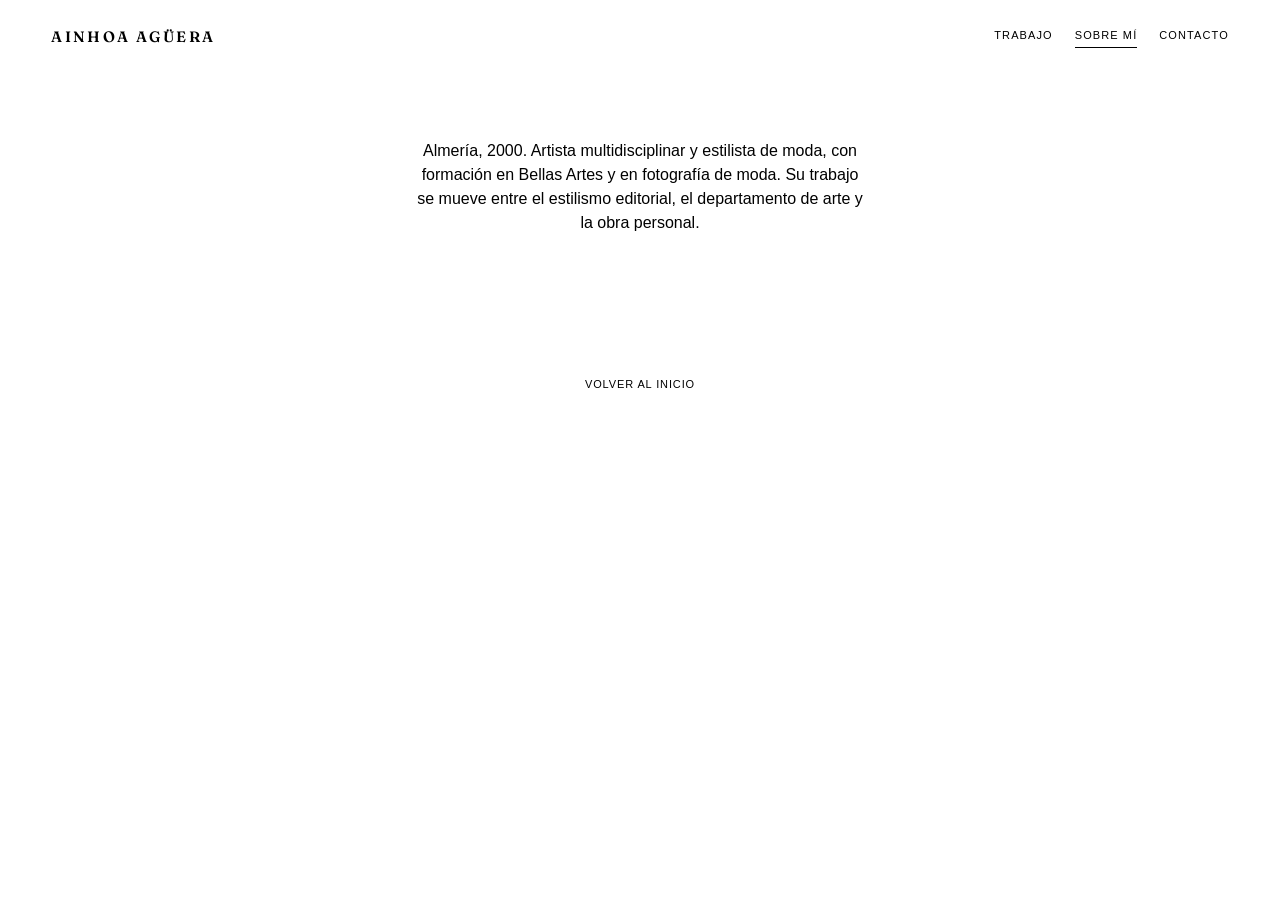
<file: web ainho/about.html>
<!DOCTYPE html>
<html lang="es">
<head>
<meta charset="UTF-8">
<meta name="viewport" content="width=device-width, initial-scale=1.0">
<title>Sobre mí — Ainhoa Agüera</title>
<link rel="preconnect" href="https://fonts.googleapis.com">
<link rel="preconnect" href="https://fonts.gstatic.com" crossorigin>
<link href="https://fonts.googleapis.com/css2?family=Fraunces:opsz,wght@9..144,400;9..144,600&family=Work+Sans:wght@400;500;600&display=swap" rel="stylesheet">
<link rel="stylesheet" href="styles.css">
</head>
<body>

<header class="site-header">
  <a class="wordmark" href="index.html">Ainhoa Agüera</a>
  <button class="nav-toggle" id="navToggle" aria-label="Abrir menú" aria-expanded="false">
    <span></span><span></span>
  </button>
  <nav class="site-nav" id="siteNav">
    <a href="index.html">Trabajo</a>
    <a href="about.html" aria-current="page">Sobre mí</a>
    <a href="contact.html">Contacto</a>
  </nav>
</header>

<main data-source="content/sobre-mi.json">
  <section class="about">
    <p class="about-body" data-field="texto">Almería, 2000. Artista multidisciplinar y estilista de moda, con formación en Bellas Artes y en fotografía de moda. Su trabajo se mueve entre el estilismo editorial, el departamento de arte y la obra personal.</p>
  </section>
</main>

<footer class="site-footer">
  <a href="index.html">Volver al inicio</a>
</footer>

<script src="script.js"></script>
</body>
</html>
</file>
<file: web ainho/styles.css>
/* ---------- Tokens ---------- */
:root{
  --paper: #ffffff;
  --paper-alt: #f1efe9;
  --ink: #000000;
  --ink-soft: #000000;
  --sand: #000000;
  --line: #e0dcd2;
  --font-display: 'Fraunces', Georgia, serif;
  --font-ui: Arial, -apple-system, sans-serif;
  --gutter: clamp(20px, 4vw, 56px);
  --tile-gap: 6px;
}

*{ box-sizing: border-box; }
html{ scroll-behavior: smooth; }
body{
  margin: 0;
  background: var(--paper);
  color: var(--ink);
  font-family: var(--font-ui);
  font-size: 16px;
  line-height: 1.5;
  -webkit-font-smoothing: antialiased;
}
img{ max-width: 100%; display: block; }
a{ color: inherit; }
button{ font-family: inherit; cursor: pointer; background: none; border: none; color: inherit; }

@media (prefers-reduced-motion: reduce){
  *{ animation-duration: 0.001ms !important; transition-duration: 0.001ms !important; scroll-behavior: auto !important; }
}

:focus-visible{ outline: 2px solid var(--ink); outline-offset: 3px; }

/* ---------- Header — name left, nav right ---------- */
.site-header{
  position: sticky;
  top: 0;
  z-index: 20;
  display: flex;
  align-items: center;
  justify-content: space-between;
  gap: 16px;
  padding: 26px var(--gutter);
  background: rgba(255,255,255,0.94);
  backdrop-filter: blur(6px);
}
.wordmark{
  font-family: var(--font-display);
  font-weight: 600;
  font-style: normal;
  font-size: 15px;
  letter-spacing: 0.16em;
  text-transform: uppercase;
  text-decoration: none;
}
.site-nav{
  display: flex;
  gap: 22px;
  flex-wrap: wrap;
  justify-content: flex-end;
}
.site-nav a{
  text-decoration: none;
  font-size: 11px;
  letter-spacing: 0.1em;
  text-transform: uppercase;
  color: var(--ink-soft);
  padding-bottom: 3px;
  border-bottom: 1px solid transparent;
  transition: color 0.2s ease, border-color 0.2s ease;
}
.site-nav a:hover{ color: var(--ink); }
.site-nav a[aria-current="page"]{
  color: var(--ink);
  border-color: var(--ink);
}

.nav-toggle{
  display: none;
  flex-direction: column;
  justify-content: center;
  align-items: flex-end;
  gap: 5px;
  width: 26px;
  height: 20px;
}
.nav-toggle span{
  height: 1px;
  width: 100%;
  background: var(--ink);
  transition: transform 0.25s ease, opacity 0.25s ease;
}
.nav-toggle.is-open span:first-child{ transform: translateY(3px) rotate(45deg); }
.nav-toggle.is-open span:last-child{ transform: translateY(-3px) rotate(-45deg); }

/* ---------- Home page ---------- */
.intro-line{
  padding: 40px var(--gutter) 0;
  text-align: center;
}
.intro-line p{
  margin: 0;
  font-size: 13px;
  letter-spacing: 0.06em;
  text-transform: uppercase;
  color: var(--ink-soft);
}
.cat-links{
  display: grid;
  grid-template-columns: repeat(3, 1fr);
  margin-top: 28px;
}
.cat-link{
  position: relative;
  display: block;
  overflow: hidden;
  text-decoration: none;
  aspect-ratio: 3 / 4; /* same box for all three, whatever the source photo's own shape */
}
.cat-link img{
  display: block;
  width: 100%;
  height: 100%;
  object-fit: cover;
  transition: transform 0.6s ease, filter 0.4s ease;
}
.cat-link.is-empty img{ visibility: hidden; }
.cat-link.is-empty{
  background: repeating-linear-gradient(135deg, var(--paper-alt), var(--paper-alt) 12px, #e7e2d4 12px, #e7e2d4 24px);
}
.cat-link-label{
  position: absolute;
  inset: 0;
  display: flex;
  align-items: center;
  justify-content: center;
  text-align: center;
  padding: 0 16px;
  color: #fdfcf9;
  font-size: 12px;
  letter-spacing: 0.14em;
  text-transform: uppercase;
  background: rgba(20,19,15,0);
  opacity: 0;
  transition: opacity 0.35s ease, background 0.35s ease;
}
.cat-link:hover .cat-link-label,
.cat-link:focus-visible .cat-link-label{
  opacity: 1;
  background: rgba(20,19,15,0.42);
}
.cat-link:hover img,
.cat-link:focus-visible img{
  transform: scale(1.04);
}

/* ---------- Work — order-preserving masonry (JS-driven columns) ---------- */
.crumb{
  padding: 40px var(--gutter) 0;
  text-align: center;
  font-size: 11px;
  letter-spacing: 0.08em;
  text-transform: uppercase;
  color: var(--ink-soft);
}
.crumb a{
  text-decoration: none;
  border-bottom: 1px solid transparent;
  transition: border-color 0.2s ease;
}
.crumb a:hover{ border-color: var(--sand); }
.work{
  padding: 40px var(--gutter) 48px;
}
.cat-heading{
  font-family: var(--font-ui);
  font-weight: 600;
  font-size: 12px;
  letter-spacing: 0.32em;
  text-transform: uppercase;
  text-align: center;
  color: var(--ink-soft);
  margin: 0 0 32px;
  scroll-margin-top: 110px;
}
.work > .cat-heading:not(:first-child){
  margin-top: 72px;
}

.tile-grid{
  display: flex;
  gap: var(--tile-gap);
  align-items: flex-start;
}
.tile-grid-col{
  display: flex;
  flex-direction: column;
  gap: var(--tile-gap);
  flex: 1;
  min-width: 0;
}
.tile{ margin: 0; position: relative; }

.thumb{
  display: block;
  width: 100%;
  padding: 0; /* los <button> traen relleno por defecto: descuadraba las fotos respecto a los vídeos */
  overflow: hidden;
  position: relative;
}
.thumb img{
  display: block;
  width: 100%;
  height: auto;
  transition: transform 0.5s ease;
}
.thumb:hover img{ transform: scale(1.03); }

.video-embed{
  position: relative;
  width: 100%;
  aspect-ratio: 16 / 9;
  overflow: hidden;
  background: #000;
  /* Obliga a Safari (iPhone) a recortar de verdad el vídeo ampliado y a
     mantenerlo en su capa, por debajo del menú. */
  isolation: isolate;
  transform: translateZ(0);
  -webkit-mask-image: -webkit-radial-gradient(white, black);
  z-index: 0;
}
.video-embed iframe{
  position: absolute;
  inset: 0;
  width: 100%;
  height: 100%;
  border: 0;
  /* Ampliado un poco y recortado por .video-embed (overflow: hidden) para
     esconder el título y el logo de YouTube en los bordes. Sin eventos de
     ratón, YouTube no muestra sus capas al pasar el cursor, y el hover
     llega a la figura, así que el pie con los créditos sigue saliendo. */
  transform: scale(1.2);
}
/* Solo con ratón: YouTube no reacciona al pasar el cursor (no saca su logo).
   En móvil se deja tocar el vídeo, por si el teléfono no lo reproduce solo
   (modo ahorro de batería, ahorro de datos...). */
@media (hover: hover) and (pointer: fine){
  .video-embed iframe{ pointer-events: none; }
}

.tile.is-empty .thumb{
  aspect-ratio: 4 / 5;
  background: repeating-linear-gradient(135deg, var(--paper-alt), var(--paper-alt) 10px, #e7e2d4 10px, #e7e2d4 20px);
}
.tile.is-empty img{ visibility: hidden; }

/* Caption sits over the photo as an overlay, revealed on hover/focus,
   so the grid itself reads as a tight, uninterrupted mosaic. */
.tile-caption{
  position: absolute;
  left: 0;
  right: 0;
  bottom: 0;
  margin: 0;
  padding: 22px 12px 10px;
  display: flex;
  flex-direction: column;
  gap: 2px;
  text-align: center;
  background: linear-gradient(to top, rgba(0,0,0,0.68), rgba(0,0,0,0) 80%);
  opacity: 0;
  transition: opacity 0.25s ease;
  pointer-events: none;
}
.tile:hover .tile-caption,
.tile:focus-within .tile-caption{
  opacity: 1;
}
/* Touchscreens don't have a real hover, so the title/gradient caption
   never shows in the grid there — only the small ✱ assist mark stays
   visible. The full credit still shows up once the photo is opened,
   via the caption inside the lightbox (openLightbox() in script.js). */
.cap-a{
  font-size: 11px;
  letter-spacing: 0.06em;
  text-transform: uppercase;
  font-weight: 600;
}
.cap-b{
  font-size: 12px;
}
.tile-caption .cap-a{ color: #fdfcf9; }
.tile-caption .cap-b{ color: rgba(253,252,249,0.82); }

/* Small, always-visible mark for stylist-assist credits — the "hueco"
   that stays even when the rest of the caption is hover-only.
   Toggle per photo by adding/removing this class on the <figure>. */
.tile--asistencia::after{
  content: "\2731"; /* ✱ heavy asterisk — plain text symbol, not part of the emoji set,
                        so it can't get rendered as a colour emoji on mobile */
  font-family: var(--font-ui);
  font-style: normal;
  position: absolute;
  top: 10px;
  right: 10px;
  width: 22px;
  height: 22px;
  border-radius: 50%;
  display: flex;
  align-items: center;
  justify-content: center;
  background: rgba(0,0,0,0.55);
  color: #fdfcf9;
  font-size: 12px;
  line-height: 1;
  pointer-events: none;
}

/* ---------- About page ---------- */
.about{
  padding: 64px var(--gutter) 96px;
  max-width: 560px;
  margin: 0 auto;
  text-align: center;
}
.about-body{
  color: var(--ink-soft);
  font-size: 16px;
  margin: 0;
}

/* ---------- Contact page ---------- */
.contact-page{
  padding: 64px var(--gutter) 96px;
  display: flex;
  flex-direction: column;
  align-items: center;
  gap: 22px;
  text-align: center;
}
.contact-link{
  font-family: var(--font-ui);
  font-weight: 400;
  font-size: 22px;
  text-decoration: none;
  border-bottom: 1px solid transparent;
  transition: border-color 0.2s ease;
}
.contact-link:hover{ border-color: var(--sand); }

/* ---------- Footer ---------- */
.site-footer{
  padding: 40px var(--gutter) 56px;
  text-align: center;
}
.site-footer a{
  font-size: 11px;
  letter-spacing: 0.08em;
  text-transform: uppercase;
  color: var(--ink-soft);
  text-decoration: none;
}
.site-footer a:hover{ color: var(--ink); }

/* ---------- Lightbox ---------- */
.lightbox{
  position: fixed;
  inset: 0;
  z-index: 50;
  background: rgba(20,19,15,0.94);
  display: flex;
  align-items: center;
  justify-content: center;
  padding: var(--gutter);
}
.lightbox[hidden]{ display: none; }
.lightbox img{
  max-width: 100%;
  max-height: 90vh;
  object-fit: contain;
}
/* Credit for the open photo — on mobile a tap opens the lightbox directly
   (there's no hover), so this is the only place those users can read the
   caption, including the "Asistencia a ..." credit. Always visible here,
   unlike the hover-only caption on the grid itself. */
.lightbox-caption{
  position: absolute;
  left: 0;
  right: 0;
  bottom: max(18px, env(safe-area-inset-bottom));
  margin: 0;
  padding: 0 calc(var(--gutter) + 40px);
  display: flex;
  flex-direction: column;
  gap: 2px;
  text-align: center;
  pointer-events: none;
}
.lightbox-caption[hidden]{ display: none; }
.lightbox-caption .cap-a{ color: #fdfcf9; }
.lightbox-caption .cap-b{ color: rgba(253,252,249,0.78); }
.lightbox-close{
  position: absolute;
  top: 20px;
  right: var(--gutter);
  color: #fdfcf9;
  font-size: 28px;
  line-height: 1;
}
.lightbox-prev,
.lightbox-next{
  position: absolute;
  top: 50%;
  transform: translateY(-50%);
  color: #fdfcf9;
  font-size: 44px;
  line-height: 1;
  padding: 8px 14px;
  opacity: 0.75;
  transition: opacity 0.2s ease;
}
.lightbox-prev:hover,
.lightbox-next:hover{ opacity: 1; }
.lightbox-prev{ left: 8px; }
.lightbox-next{ right: 8px; }

@media (max-width: 640px){
  .lightbox-prev,
  .lightbox-next{ font-size: 32px; padding: 6px 10px; }
}

/* ---------- Responsive ---------- */
@media (max-width: 780px){
  :root{ --tile-gap: 5px; }
}

@media (max-width: 640px){
  .nav-toggle{ display: flex; }
  /* En móvil, cabecera y menú opacos: el desenfoque con vídeos debajo
     se ve mal en iPhone. */
  .site-header{ background: var(--paper); backdrop-filter: none; -webkit-backdrop-filter: none; z-index: 100; }
  /* Menú móvil a pantalla completa: tapa toda la página (sin cortar textos
     ni dejar vídeos asomando) y se abre con un fundido suave. */
  .site-nav{
    position: fixed;
    inset: 0;
    z-index: -1; /* detrás de la cabecera (nombre y aspa siguen visibles) */
    flex-direction: column;
    align-items: center;
    justify-content: center;
    gap: 28px;
    padding: 0 var(--gutter);
    background: var(--paper);
    opacity: 0;
    visibility: hidden;
    transition: opacity 0.25s ease, visibility 0s linear 0.25s;
  }
  .site-nav.is-open{
    opacity: 1;
    visibility: visible;
    transition: opacity 0.25s ease;
  }
  .site-nav a{
    font-size: 15px;
    letter-spacing: 0.16em;
    padding: 4px 0;
  }
}

@media (max-width: 480px){
  :root{ --tile-gap: 3px; }
}

@media (max-width: 600px){
  .cat-links{ grid-template-columns: 1fr; gap: 0; margin-top: 32px; }
  .cat-link-label{
    opacity: 1;
    align-items: flex-end;
    padding-bottom: 22px;
    background: linear-gradient(to top, rgba(20,19,15,0.55), rgba(20,19,15,0) 55%);
    font-size: 12px;
    letter-spacing: 0.12em;
  }
}

/* Vídeos alojados en la propia web (p. ej. anuncio de Iberia) */
.video-embed video{
  position: absolute;
  inset: 0;
  width: 100%;
  height: 100%;
  object-fit: cover;
  border: 0;
}

/* Página bloqueada mientras el menú móvil está abierto */
body.menu-open{ overflow: hidden; }

/* ---------- Vídeos en móvil: portada + reproducción al tocar ---------- */
.video-poster{
  position: absolute;
  inset: 0;
  width: 100%;
  height: 100%;
  padding: 0;
  display: block;
  background: #000;
}
.video-poster img{
  width: 100%;
  height: 100%;
  object-fit: cover;
}
.video-poster::after{ /* triángulo de play discreto, en el estilo de la web */
  content: "";
  position: absolute;
  left: 50%;
  top: 50%;
  width: 0;
  height: 0;
  margin: -9px 0 0 -6px;
  border-style: solid;
  border-width: 9px 0 9px 15px;
  border-color: transparent transparent transparent #fdfcf9;
  filter: drop-shadow(0 0 6px rgba(0,0,0,0.45));
}
.video-lightbox{
  position: fixed;
  inset: 0;
  z-index: 200;
  background: rgba(20,19,15,0.96);
  display: flex;
  align-items: center;
  justify-content: center;
  padding: var(--gutter);
}
.video-lightbox[hidden]{ display: none; }
.video-lightbox-frame{
  width: 100%;
  max-width: 1100px;
  aspect-ratio: 16 / 9;
}
.video-lightbox-frame iframe{ width: 100%; height: 100%; border: 0; }
.video-lightbox-close{
  position: absolute;
  top: 12px;
  right: 16px;
  font-size: 34px;
  line-height: 1;
  color: #fdfcf9;
  padding: 8px;
}
</file>
